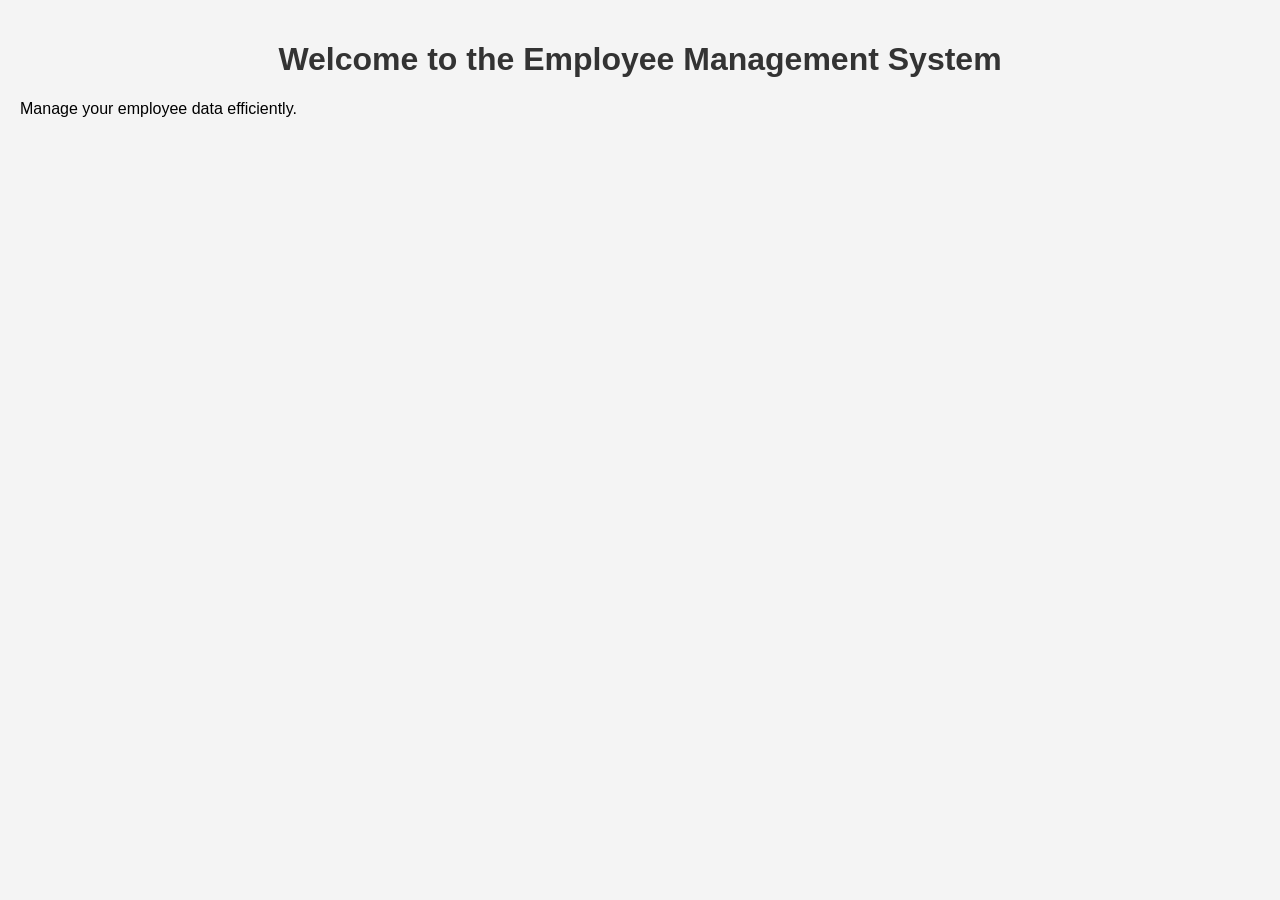
<file: employee-management/index.html>
<!DOCTYPE html>
<html lang="en">
<head>
    <meta charset="UTF-8">
    <meta name="viewport" content="width=device-width, initial-scale=1.0">
    <title>Employee Management System</title>
    <link rel="stylesheet" href="style.css">
</head>
<body>
    <h1>Welcome to the Employee Management System</h1>
    <p>Manage your employee data efficiently.</p>
</body>
</html>
</file>
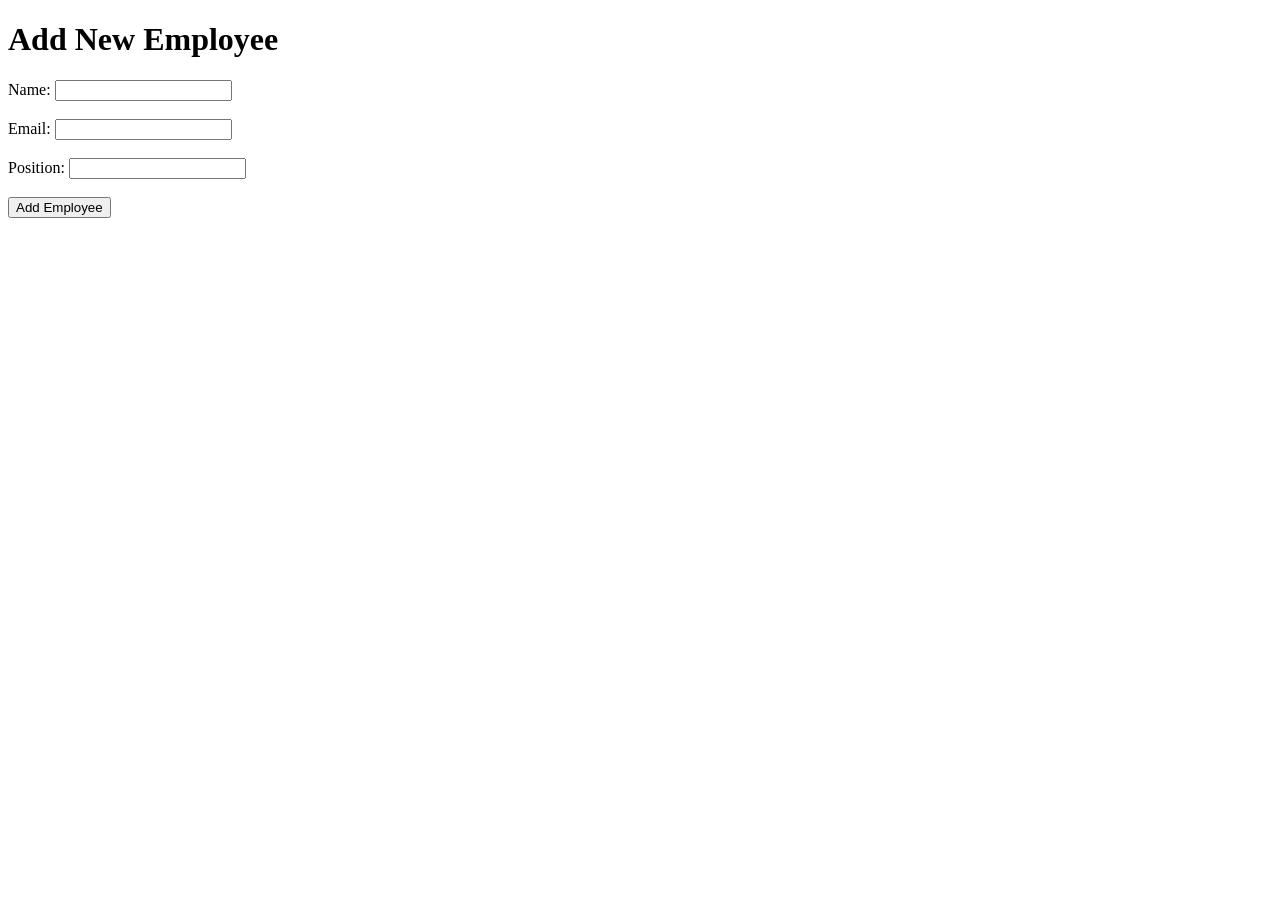
<file: employee-management/add.html>
<!DOCTYPE html>
<html lang="en">
<head>
    <meta charset="UTF-8">
    <meta name="viewport" content="width=device-width, initial-scale=1.0">
    <title>Add Employee</title>
</head>
<body>
    <h1>Add New Employee</h1>
    <form action="/submit-employee" method="POST">
        <label for="name">Name:</label>
        <input type="text" id="name" name="name" required><br><br>

        <label for="email">Email:</label>
        <input type="email" id="email" name="email" required><br><br>

        <label for="position">Position:</label>
        <input type="text" id="position" name="position" required><br><br>

        <input type="submit" value="Add Employee">
    </form>
</body>
</html>
</file>
<file: employee-management/style.css>
body {
    font-family: Arial, sans-serif;
    background-color: #f4f4f4;
    margin: 0;
    padding: 20px;
}

.container {
    max-width: 800px;
    margin: 0 auto;
    background: white;
    padding: 20px;
    border-radius: 8px;
    box-shadow: 0 0 10px rgba(0, 0, 0, 0.1);
}

h1 {
    text-align: center;
    color: #333;
}

table {
    width: 100%;
    border-collapse: collapse;
    margin-top: 20px;
}

th, td {
    padding: 10px;
    text-align: left;
    border-bottom: 1px solid #ddd;
}

th {
    background-color: #f2f2f2;
}

form {
    display: flex;
    flex-direction: column;
    gap: 10px;
}

label {
    font-weight: bold;
}

input {
    padding: 8px;
    border: 1px solid #ccc;
    border-radius: 4px;
}

.btn {
    background-color: #4CAF50;
    color: white;
    padding: 10px;
    text-align: center;
    text-decoration: none;
    border-radius: 4px;
    display: inline-block;
    margin-top: 10px;
}

.btn:hover {
    background-color: #45a049;
}

.btn-delete {
    background-color: #f44336;
}

.btn-delete:hover {
    background-color: #da190b;
}
</file>
